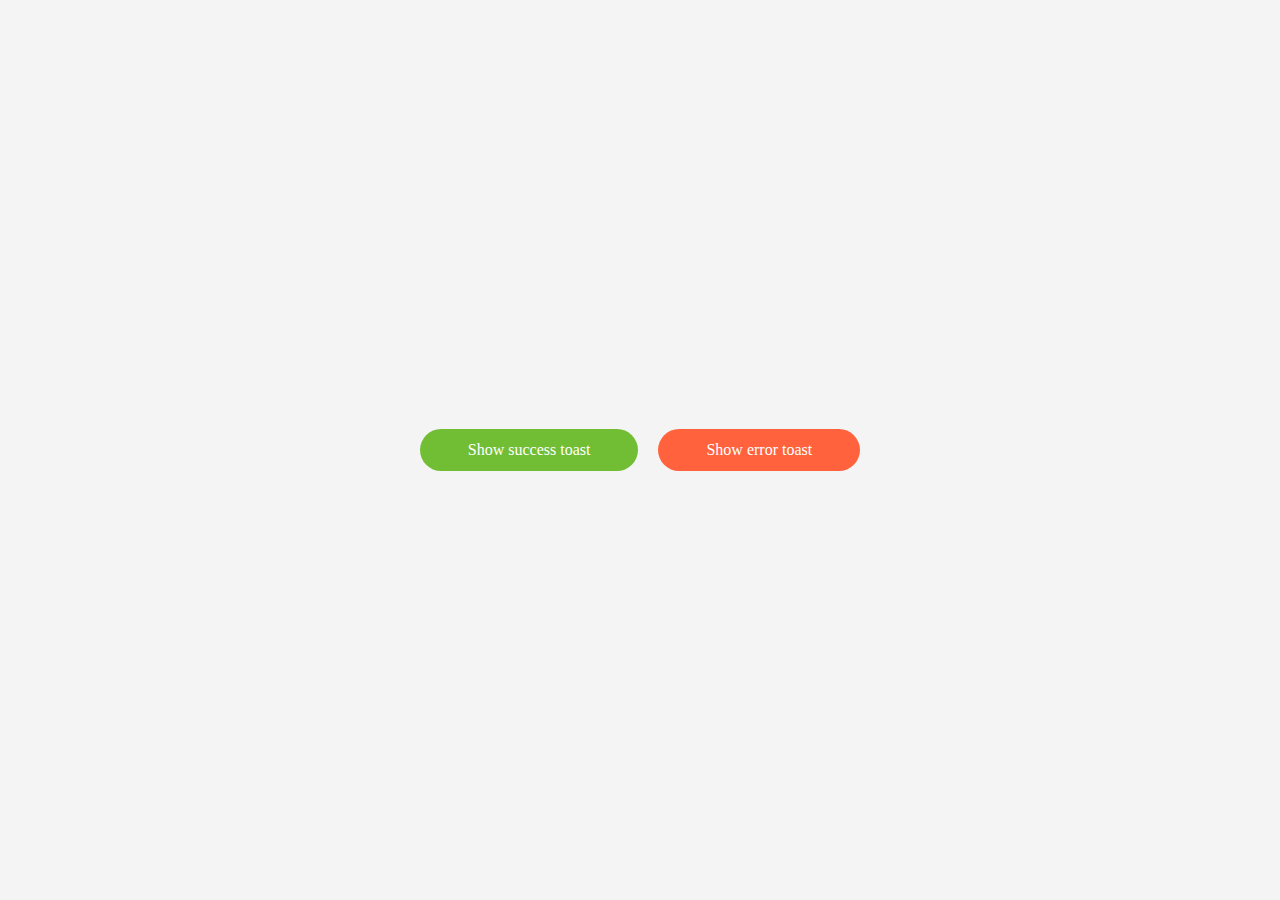
<file: index.html>
<!DOCTYPE html lang="en">
<head>
    <meta charset="UTF-8">
    <meta http-equiv="X-UA-Compatible" content="IE=edge">
    <meta name="viewport" content="width=device-width, initial-scale=1.0">
    <title>BEM</title>
    <link rel="stylesheet" href="https://cdnjs.cloudflare.com/ajax/libs/font-awesome/5.15.4/css/all.min.css">
    <link rel="stylesheet" href="CSS_files/style.css">
</head>
<body>
    <div id="toast"></div>

    <div>
        <!--Button-->
        <div onclick="showSuccessToast();" class="btn btn--success">Show success toast</div>
        <div onclick="showErrorToast();" class="btn btn--error">Show error toast</div>
    </div>
    <script src="js/script.js"></script>
    <script>     

        function showSuccessToast () {
            toast({
            title: 'Thành công!',
            message: 'Bạn đã đăng ký tài khoản thành công.',
            type: 'success',
            duration: 5000
        })
        }
        function showErrorToast() {
            toast({
            title: 'Thất bại!',
            message: 'Có lỗi xảy ra, vui lòng liên hệ quản trị.',
            type: 'error',
            duration: 5000
        })
        }
    </script>
</body>
</html>
</file>
<file: CSS_files/style.css>
* {
    padding: 0;
    margin: 0;
    box-sizing: border-box;
  }
  
  body {
    height: 100vh;
    display: flex;
    font-family: "Helvetica Neue";
    background-color: #f4f4f5;
  }
  
body > div {
    margin: auto;
}

.btn {
    display: inline-block;
    text-decoration: none;
    border: none;
    background-color: transparent;
    outline: none;
    color: #fff;
    min-width: 120px;
    padding: 12px 48px;
    border-radius: 50px;
    cursor: pointer;
    transition: opacity .2s ease;
}

.btn:hover {
    opacity: 0.8;
}

.btn + .btn {
    margin-left: 16px;
}

.btn--success {
    background-color: #71be34;
}

.btn--warning {
    background-color: #ffb702;
}

.btn--error {
    background-color: #ff623d;
}

.btn--disabled {
    opacity: 0.5 !important;
    cursor: default;
}

.btn--size-l {
    padding: 16px 56px;
}

.btn--size-s {
    padding: 8px 32px;
}

#toast {
    position: fixed;
    top: 32px;
    right: 32px;
    z-index: 9999;
}

.toast {
    display: flex;
    align-items: center;
    background-color: #fff;
    border-radius: 2px;
    padding: 20px 0;
    border-left: 4px solid;
    box-shadow: 0 5px 8px rgba(0, 0, 0, 0.08);
    min-width: 400px;
    max-width: 450px;
    transition: all linear 0.3s;
}

@keyframes slideInLeft {
    from {
        opacity: 0;
        transform: translateX(calc(100% + 32px));
    }
    to {
        opacity: 1;
        transform: translateX(0);
    }
}

@keyframes fadeOut {
    to {
        opacity: 0;
    }
}

.toast + .toast {
    margin-top: 24px;
}

.toast__icon {
    font-size: 24px;
}

.toast__close, .toast__icon {
    padding: 0 16px;
}

.toast__body {
    flex-grow: 1;
}

.toast__title {
    font-size: 16px;
    font-weight: 600;
    color: #333;
}

.toast__msg {
    font-size: 14px;
    color: #888;
    margin-top: 4px;
    line-height: 1.5;
}

.toast__close {
    font-size: 20px;
    color: rgba(0, 0, 0, 0.3);
    cursor: pointer;
}

.toast--success {
    border-color: #71be34;
}

.toast--success .toast__icon {
    color: #71be34;
} 

.toast--info {
    border-color: #2f86eb;
}

.toast--info .toast__icon {
    color: #2f86eb;
}

.toast--warning {
    border-color: #ffb702;
}

.toast--warning .toast__icon {
    color: #ffb702;
}

.toast--error {
    border-color: #ff623d;
}

.toast--error .toast__icon {
    color: #ff623d;
}
</file>
